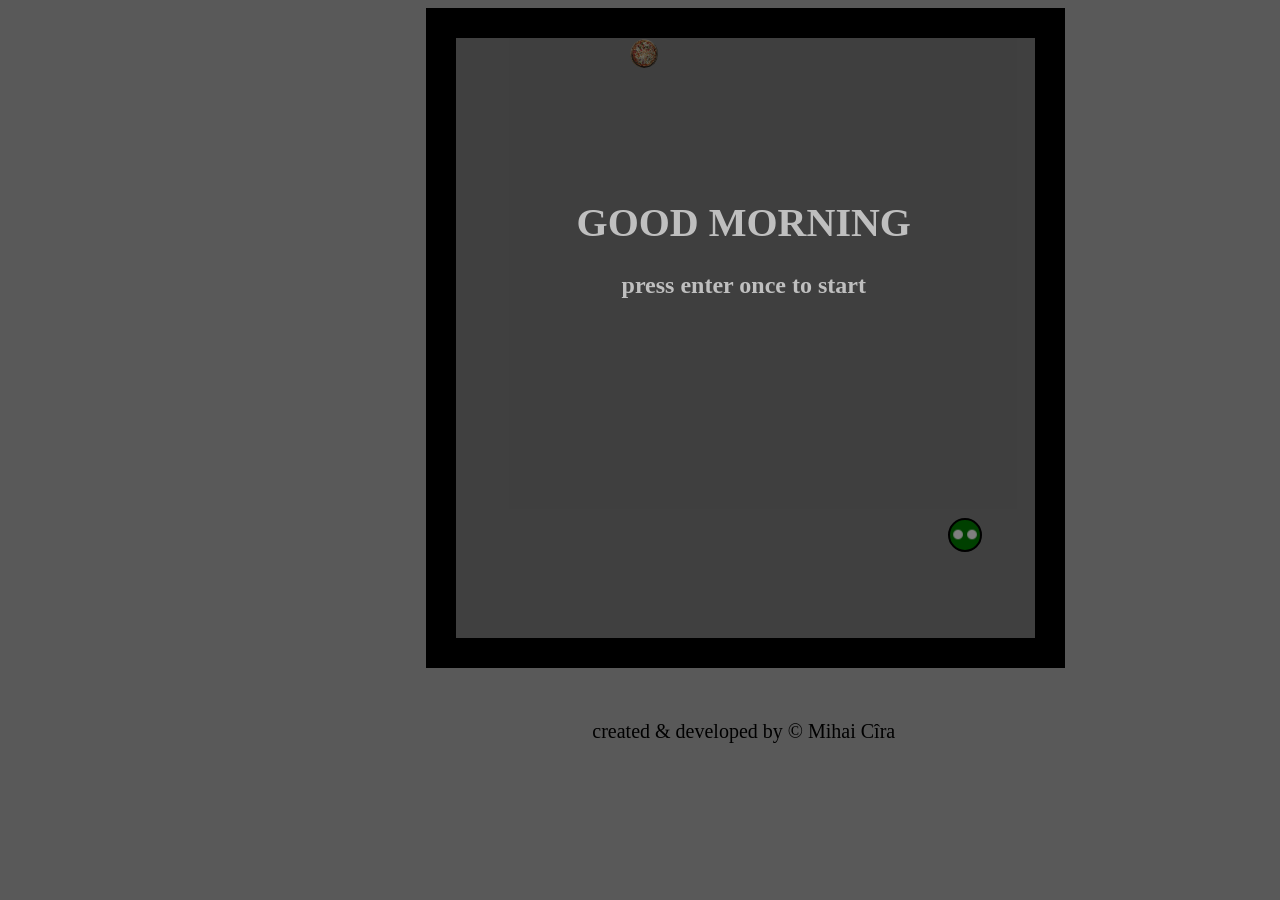
<file: index.html>
<html>
	<head>
		<title>SNAKE</title>
		<link rel="stylesheet" href="snake.css">
	</head>
	<body>
		<div id="table">
			<div id="row">
				<div id="sq"><div></div></div>
				<div id="sq"><div></div></div>
				<div id="sq"><div></div></div>
				<div id="sq"><div></div></div>
				<div id="sq"><div></div></div>
				<div id="sq"><div></div></div>
				<div id="sq"><div></div></div>
				<div id="sq"><div></div></div>
				<div id="sq"><div></div></div>
				<div id="sq"><div></div></div>
				<div id="sq"><div></div></div>
				<div id="sq"><div></div></div>
				<div id="sq"><div></div></div>
				<div id="sq"><div></div></div>
				<div id="sq"><div></div></div>
				<div id="sq"><div></div></div>
				<div id="sq"><div></div></div>
				<div id="sq"><div></div></div>
				<div id="sq"><div></div></div>
				<div id="sq"><div></div></div>
				<div id="sq"><div></div></div>
				<div id="sq"><div></div></div>
			</div>

			<div id="row">
				<div id="sq"><div></div></div>
				<div id="sq"><div></div></div>
				<div id="sq"><div></div></div>
				<div id="sq"><div></div></div>
				<div id="sq"><div></div></div>
				<div id="sq"><div></div></div>
				<div id="sq"><div></div></div>
				<div id="sq"><div></div></div>
				<div id="sq"><div></div></div>
				<div id="sq"><div></div></div>
				<div id="sq"><div></div></div>
				<div id="sq"><div></div></div>
				<div id="sq"><div></div></div>
				<div id="sq"><div></div></div>
				<div id="sq"><div></div></div>
				<div id="sq"><div></div></div>
				<div id="sq"><div></div></div>
				<div id="sq"><div></div></div>
				<div id="sq"><div></div></div>
				<div id="sq"><div></div></div>
				<div id="sq"><div></div></div>
				<div id="sq"><div></div></div>
			</div>

			<div id="row">
				<div id="sq"><div></div></div>
				<div id="sq"><div></div></div>
				<div id="sq"><div></div></div>
				<div id="sq"><div></div></div>
				<div id="sq"><div></div></div>
				<div id="sq"><div></div></div>
				<div id="sq"><div></div></div>
				<div id="sq"><div></div></div>
				<div id="sq"><div></div></div>
				<div id="sq"><div></div></div>
				<div id="sq"><div></div></div>
				<div id="sq"><div></div></div>
				<div id="sq"><div></div></div>
				<div id="sq"><div></div></div>
				<div id="sq"><div></div></div>
				<div id="sq"><div></div></div>
				<div id="sq"><div></div></div>
				<div id="sq"><div></div></div>
				<div id="sq"><div></div></div>
				<div id="sq"><div></div></div>
				<div id="sq"><div></div></div>
				<div id="sq"><div></div></div>
			</div>

			<div id="row">
				<div id="sq"><div></div></div>
				<div id="sq"><div></div></div>
				<div id="sq"><div></div></div>
				<div id="sq"><div></div></div>
				<div id="sq"><div></div></div>
				<div id="sq"><div></div></div>
				<div id="sq"><div></div></div>
				<div id="sq"><div></div></div>
				<div id="sq"><div></div></div>
				<div id="sq"><div></div></div>
				<div id="sq"><div></div></div>
				<div id="sq"><div></div></div>
				<div id="sq"><div></div></div>
				<div id="sq"><div></div></div>
				<div id="sq"><div></div></div>
				<div id="sq"><div></div></div>
				<div id="sq"><div></div></div>
				<div id="sq"><div></div></div>
				<div id="sq"><div></div></div>
				<div id="sq"><div></div></div>
				<div id="sq"><div></div></div>
				<div id="sq"><div></div></div>
			</div>

			<div id="row">
				<div id="sq"><div></div></div>
				<div id="sq"><div></div></div>
				<div id="sq"><div></div></div>
				<div id="sq"><div></div></div>
				<div id="sq"><div></div></div>
				<div id="sq"><div></div></div>
				<div id="sq"><div></div></div>
				<div id="sq"><div></div></div>
				<div id="sq"><div></div></div>
				<div id="sq"><div></div></div>
				<div id="sq"><div></div></div>
				<div id="sq"><div></div></div>
				<div id="sq"><div></div></div>
				<div id="sq"><div></div></div>
				<div id="sq"><div></div></div>
				<div id="sq"><div></div></div>
				<div id="sq"><div></div></div>
				<div id="sq"><div></div></div>
				<div id="sq"><div></div></div>
				<div id="sq"><div></div></div>
				<div id="sq"><div></div></div>
				<div id="sq"><div></div></div>
			</div>

			<div id="row">
				<div id="sq"><div></div></div>
				<div id="sq"><div></div></div>
				<div id="sq"><div></div></div>
				<div id="sq"><div></div></div>
				<div id="sq"><div></div></div>
				<div id="sq"><div></div></div>
				<div id="sq"><div></div></div>
				<div id="sq"><div></div></div>
				<div id="sq"><div></div></div>
				<div id="sq"><div></div></div>
				<div id="sq"><div></div></div>
				<div id="sq"><div></div></div>
				<div id="sq"><div></div></div>
				<div id="sq"><div></div></div>
				<div id="sq"><div></div></div>
				<div id="sq"><div></div></div>
				<div id="sq"><div></div></div>
				<div id="sq"><div></div></div>
				<div id="sq"><div></div></div>
				<div id="sq"><div></div></div>
				<div id="sq"><div></div></div>
				<div id="sq"><div></div></div>
			</div>

			<div id="row">
				<div id="sq"><div></div></div>
				<div id="sq"><div></div></div>
				<div id="sq"><div></div></div>
				<div id="sq"><div></div></div>
				<div id="sq"><div></div></div>
				<div id="sq"><div></div></div>
				<div id="sq"><div></div></div>
				<div id="sq"><div></div></div>
				<div id="sq"><div></div></div>
				<div id="sq"><div></div></div>
				<div id="sq"><div></div></div>
				<div id="sq"><div></div></div>
				<div id="sq"><div></div></div>
				<div id="sq"><div></div></div>
				<div id="sq"><div></div></div>
				<div id="sq"><div></div></div>
				<div id="sq"><div></div></div>
				<div id="sq"><div></div></div>
				<div id="sq"><div></div></div>
				<div id="sq"><div></div></div>
				<div id="sq"><div></div></div>
				<div id="sq"><div></div></div>
			</div>

			<div id="row">
				<div id="sq"><div></div></div>
				<div id="sq"><div></div></div>
				<div id="sq"><div></div></div>
				<div id="sq"><div></div></div>
				<div id="sq"><div></div></div>
				<div id="sq"><div></div></div>
				<div id="sq"><div></div></div>
				<div id="sq"><div></div></div>
				<div id="sq"><div></div></div>
				<div id="sq"><div></div></div>
				<div id="sq"><div></div></div>
				<div id="sq"><div></div></div>
				<div id="sq"><div></div></div>
				<div id="sq"><div></div></div>
				<div id="sq"><div></div></div>
				<div id="sq"><div></div></div>
				<div id="sq"><div></div></div>
				<div id="sq"><div></div></div>
				<div id="sq"><div></div></div>
				<div id="sq"><div></div></div>
				<div id="sq"><div></div></div>
				<div id="sq"><div></div></div>
			</div>


			<div id="row">
				<div id="sq"><div></div></div>
				<div id="sq"><div></div></div>
				<div id="sq"><div></div></div>
				<div id="sq"><div></div></div>
				<div id="sq"><div></div></div>
				<div id="sq"><div></div></div>
				<div id="sq"><div></div></div>
				<div id="sq"><div></div></div>
				<div id="sq"><div></div></div>
				<div id="sq"><div></div></div>
				<div id="sq"><div></div></div>
				<div id="sq"><div></div></div>
				<div id="sq"><div></div></div>
				<div id="sq"><div></div></div>
				<div id="sq"><div></div></div>
				<div id="sq"><div></div></div>
				<div id="sq"><div></div></div>
				<div id="sq"><div></div></div>
				<div id="sq"><div></div></div>
				<div id="sq"><div></div></div>
				<div id="sq"><div></div></div>
				<div id="sq"><div></div></div>
			</div>

			<div id="row">
				<div id="sq"><div></div></div>
				<div id="sq"><div></div></div>
				<div id="sq"><div></div></div>
				<div id="sq"><div></div></div>
				<div id="sq"><div></div></div>
				<div id="sq"><div></div></div>
				<div id="sq"><div></div></div>
				<div id="sq"><div></div></div>
				<div id="sq"><div></div></div>
				<div id="sq"><div></div></div>
				<div id="sq"><div></div></div>
				<div id="sq"><div></div></div>
				<div id="sq"><div></div></div>
				<div id="sq"><div></div></div>
				<div id="sq"><div></div></div>
				<div id="sq"><div></div></div>
				<div id="sq"><div></div></div>
				<div id="sq"><div></div></div>
				<div id="sq"><div></div></div>
				<div id="sq"><div></div></div>
				<div id="sq"><div></div></div>
				<div id="sq"><div></div></div>
			</div>

			<div id="row">
				<div id="sq"><div></div></div>
				<div id="sq"><div></div></div>
				<div id="sq"><div></div></div>
				<div id="sq"><div></div></div>
				<div id="sq"><div></div></div>
				<div id="sq"><div></div></div>
				<div id="sq"><div></div></div>
				<div id="sq"><div></div></div>
				<div id="sq"><div></div></div>
				<div id="sq"><div></div></div>
				<div id="sq"><div></div></div>
				<div id="sq"><div></div></div>
				<div id="sq"><div></div></div>
				<div id="sq"><div></div></div>
				<div id="sq"><div></div></div>
				<div id="sq"><div></div></div>
				<div id="sq"><div></div></div>
				<div id="sq"><div></div></div>
				<div id="sq"><div></div></div>
				<div id="sq"><div></div></div>
				<div id="sq"><div></div></div>
				<div id="sq"><div></div></div>
			</div>

			<div id="row">
				<div id="sq"><div></div></div>
				<div id="sq"><div></div></div>
				<div id="sq"><div></div></div>
				<div id="sq"><div></div></div>
				<div id="sq"><div></div></div>
				<div id="sq"><div></div></div>
				<div id="sq"><div></div></div>
				<div id="sq"><div></div></div>
				<div id="sq"><div></div></div>
				<div id="sq"><div></div></div>
				<div id="sq"><div></div></div>
				<div id="sq"><div></div></div>
				<div id="sq"><div></div></div>
				<div id="sq"><div></div></div>
				<div id="sq"><div></div></div>
				<div id="sq"><div></div></div>
				<div id="sq"><div></div></div>
				<div id="sq"><div></div></div>
				<div id="sq"><div></div></div>
				<div id="sq"><div></div></div>
				<div id="sq"><div></div></div>
				<div id="sq"><div></div></div>
			</div>

			<div id="row">
				<div id="sq"><div></div></div>
				<div id="sq"><div></div></div>
				<div id="sq"><div></div></div>
				<div id="sq"><div></div></div>
				<div id="sq"><div></div></div>
				<div id="sq"><div></div></div>
				<div id="sq"><div></div></div>
				<div id="sq"><div></div></div>
				<div id="sq"><div></div></div>
				<div id="sq"><div></div></div>
				<div id="sq"><div></div></div>
				<div id="sq"><div></div></div>
				<div id="sq"><div></div></div>
				<div id="sq"><div></div></div>
				<div id="sq"><div></div></div>
				<div id="sq"><div></div></div>
				<div id="sq"><div></div></div>
				<div id="sq"><div></div></div>
				<div id="sq"><div></div></div>
				<div id="sq"><div></div></div>
				<div id="sq"><div></div></div>
				<div id="sq"><div></div></div>
			</div>

			<div id="row">
				<div id="sq"><div></div></div>
				<div id="sq"><div></div></div>
				<div id="sq"><div></div></div>
				<div id="sq"><div></div></div>
				<div id="sq"><div></div></div>
				<div id="sq"><div></div></div>
				<div id="sq"><div></div></div>
				<div id="sq"><div></div></div>
				<div id="sq"><div></div></div>
				<div id="sq"><div></div></div>
				<div id="sq"><div></div></div>
				<div id="sq"><div></div></div>
				<div id="sq"><div></div></div>
				<div id="sq"><div></div></div>
				<div id="sq"><div></div></div>
				<div id="sq"><div></div></div>
				<div id="sq"><div></div></div>
				<div id="sq"><div></div></div>
				<div id="sq"><div></div></div>
				<div id="sq"><div></div></div>
				<div id="sq"><div></div></div>
				<div id="sq"><div></div></div>
			</div>

			<div id="row">
				<div id="sq"><div></div></div>
				<div id="sq"><div></div></div>
				<div id="sq"><div></div></div>
				<div id="sq"><div></div></div>
				<div id="sq"><div></div></div>
				<div id="sq"><div></div></div>
				<div id="sq"><div></div></div>
				<div id="sq"><div></div></div>
				<div id="sq"><div></div></div>
				<div id="sq"><div></div></div>
				<div id="sq"><div></div></div>
				<div id="sq"><div></div></div>
				<div id="sq"><div></div></div>
				<div id="sq"><div></div></div>
				<div id="sq"><div></div></div>
				<div id="sq"><div></div></div>
				<div id="sq"><div></div></div>
				<div id="sq"><div></div></div>
				<div id="sq"><div></div></div>
				<div id="sq"><div></div></div>
				<div id="sq"><div></div></div>
				<div id="sq"><div></div></div>
			</div>

			<div id="row">
				<div id="sq"><div></div></div>
				<div id="sq"><div></div></div>
				<div id="sq"><div></div></div>
				<div id="sq"><div></div></div>
				<div id="sq"><div></div></div>
				<div id="sq"><div></div></div>
				<div id="sq"><div></div></div>
				<div id="sq"><div></div></div>
				<div id="sq"><div></div></div>
				<div id="sq"><div></div></div>
				<div id="sq"><div></div></div>
				<div id="sq"><div></div></div>
				<div id="sq"><div></div></div>
				<div id="sq"><div></div></div>
				<div id="sq"><div></div></div>
				<div id="sq"><div></div></div>
				<div id="sq"><div></div></div>
				<div id="sq"><div></div></div>
				<div id="sq"><div></div></div>
				<div id="sq"><div></div></div>
				<div id="sq"><div></div></div>
				<div id="sq"><div></div></div>
			</div>

			<div id="row">
				<div id="sq"><div></div></div>
				<div id="sq"><div></div></div>
				<div id="sq"><div></div></div>
				<div id="sq"><div></div></div>
				<div id="sq"><div></div></div>
				<div id="sq"><div></div></div>
				<div id="sq"><div></div></div>
				<div id="sq"><div></div></div>
				<div id="sq"><div></div></div>
				<div id="sq"><div></div></div>
				<div id="sq"><div></div></div>
				<div id="sq"><div></div></div>
				<div id="sq"><div></div></div>
				<div id="sq"><div></div></div>
				<div id="sq"><div></div></div>
				<div id="sq"><div></div></div>
				<div id="sq"><div></div></div>
				<div id="sq"><div></div></div>
				<div id="sq"><div></div></div>
				<div id="sq"><div></div></div>
				<div id="sq"><div></div></div>
				<div id="sq"><div></div></div>
			</div>

			<div id="row">
				<div id="sq"><div></div></div>
				<div id="sq"><div></div></div>
				<div id="sq"><div></div></div>
				<div id="sq"><div></div></div>
				<div id="sq"><div></div></div>
				<div id="sq"><div></div></div>
				<div id="sq"><div></div></div>
				<div id="sq"><div></div></div>
				<div id="sq"><div></div></div>
				<div id="sq"><div></div></div>
				<div id="sq"><div></div></div>
				<div id="sq"><div></div></div>
				<div id="sq"><div></div></div>
				<div id="sq"><div></div></div>
				<div id="sq"><div></div></div>
				<div id="sq"><div></div></div>
				<div id="sq"><div></div></div>
				<div id="sq"><div></div></div>
				<div id="sq"><div></div></div>
				<div id="sq"><div></div></div>
				<div id="sq"><div></div></div>
				<div id="sq"><div></div></div>
			</div>

			<div id="row">
				<div id="sq"><div></div></div>
				<div id="sq"><div></div></div>
				<div id="sq"><div></div></div>
				<div id="sq"><div></div></div>
				<div id="sq"><div></div></div>
				<div id="sq"><div></div></div>
				<div id="sq"><div></div></div>
				<div id="sq"><div></div></div>
				<div id="sq"><div></div></div>
				<div id="sq"><div></div></div>
				<div id="sq"><div></div></div>
				<div id="sq"><div></div></div>
				<div id="sq"><div></div></div>
				<div id="sq"><div></div></div>
				<div id="sq"><div></div></div>
				<div id="sq"><div></div></div>
				<div id="sq"><div></div></div>
				<div id="sq"><div></div></div>
				<div id="sq"><div></div></div>
				<div id="sq"><div></div></div>
				<div id="sq"><div></div></div>
				<div id="sq"><div></div></div>
			</div>

			<div id="row">
				<div id="sq"><div></div></div>
				<div id="sq"><div></div></div>
				<div id="sq"><div></div></div>
				<div id="sq"><div></div></div>
				<div id="sq"><div></div></div>
				<div id="sq"><div></div></div>
				<div id="sq"><div></div></div>
				<div id="sq"><div></div></div>
				<div id="sq"><div></div></div>
				<div id="sq"><div></div></div>
				<div id="sq"><div></div></div>
				<div id="sq"><div></div></div>
				<div id="sq"><div></div></div>
				<div id="sq"><div></div></div>
				<div id="sq"><div></div></div>
				<div id="sq"><div></div></div>
				<div id="sq"><div></div></div>
				<div id="sq"><div></div></div>
				<div id="sq"><div></div></div>
				<div id="sq"><div></div></div>
				<div id="sq"><div></div></div>
				<div id="sq"><div></div></div>
			</div>

			<div id="row">
				<div id="sq"><div></div></div>
				<div id="sq"><div></div></div>
				<div id="sq"><div></div></div>
				<div id="sq"><div></div></div>
				<div id="sq"><div></div></div>
				<div id="sq"><div></div></div>
				<div id="sq"><div></div></div>
				<div id="sq"><div></div></div>
				<div id="sq"><div></div></div>
				<div id="sq"><div></div></div>
				<div id="sq"><div></div></div>
				<div id="sq"><div></div></div>
				<div id="sq"><div></div></div>
				<div id="sq"><div></div></div>
				<div id="sq"><div></div></div>
				<div id="sq"><div></div></div>
				<div id="sq"><div></div></div>
				<div id="sq"><div></div></div>
				<div id="sq"><div></div></div>
				<div id="sq"><div></div></div>
				<div id="sq"><div></div></div>
				<div id="sq"><div></div></div>
			</div>

			<div id="row">
				<div id="sq"><div></div></div>
				<div id="sq"><div></div></div>
				<div id="sq"><div></div></div>
				<div id="sq"><div></div></div>
				<div id="sq"><div></div></div>
				<div id="sq"><div></div></div>
				<div id="sq"><div></div></div>
				<div id="sq"><div></div></div>
				<div id="sq"><div></div></div>
				<div id="sq"><div></div></div>
				<div id="sq"><div></div></div>
				<div id="sq"><div></div></div>
				<div id="sq"><div></div></div>
				<div id="sq"><div></div></div>
				<div id="sq"><div></div></div>
				<div id="sq"><div></div></div>
				<div id="sq"><div></div></div>
				<div id="sq"><div></div></div>
				<div id="sq"><div></div></div>
				<div id="sq"><div></div></div>
				<div id="sq"><div></div></div>
				<div id="sq"><div></div></div>
			</div>
		</div>
		<div class="coverimg pause"><h1>PAUSED</h1><h2>press enter once to start</h2></div>

		<div class="coverimg start"><h1>GOOD MORNING</h1><h2>press enter once to start</h2></div>


		<div class="scoreboard">
			<p id="score"></p>
			<p id="units"></p>
			<p> created & developed by © Mihai Cîra</p>
		</div>

		<script src="snake.js"></script>
	</body>
</html>
</file>
<file: snake.css>
body{
	background-color: #595959
}
.head{
	background-color: green;
	border: 2px solid black;
	border-radius: 100px;
	background-image: url("head.png");
	background-repeat: no-repeat;
	background-size: cover;
	background-position: center;

}
.body{
	/*background-color: brown;*/
	/*border: 2px solid black;*/
	border-radius: 100px;
	background-image: url("body.png");
	background-repeat: no-repeat;
	background-size: cover;
	background-position: center;
}
@keyframes eat{
	0%,100%{background-image: url("head.png");}
	50%{}
}
.eating{
	background-image: url("eating.png");
}
.food{
	/*background-color: yellow;
	border: 2px solid black;*/
	border-radius: 100px;
	background-image: url("pizza.png");
	background-repeat: no-repeat;
	background-size: cover;
	background-position: center;
}
.event{
	/*border: 2px solid black;
	border-radius: 100px;*/
	background-image: url("event.png");
	background-repeat: no-repeat;
	background-size: cover;
	background-position: center;
}

.bonus{
	/*background-color: blue;
	border: 2px solid black;*/
	border-radius: 100px;
	background-image: url("ketchup.png");
	background-repeat: no-repeat;
	background-size: cover;
	background-position: center;
}

#sq div{
	height: 100%;
	width: 100%;
}



#table{
	position: absolute;
	/*border: 3px solid blue;*/
	z-index: 1;
	background-color: gray;
	margin: auto;
	width: 635px;
	left: 33.3%;
	right: 33.3%;
}


#row{
	height: 30px;
	margin: 0px;
}

#sq{
	display: inline-block;

	margin-right: -5px;

	height: 30px;
	width: 30px;
}

.coverimg{
	text-align: center;
	color: white;
	position: absolute;	width: 635px;
	left: 33.3%;
	right: 33.3%;
	height: 635px;
	margin: auto;
	background-color: black;
	opacity: 0.5;
	transition: .5s;
	-webkit-transition: .5s;
	-o-transition: .5s;
	-moz-transition: .5s;
}
.coverimg h1{
	font-size: 40px;
	margin-top: 30%;
}

.pause{
	z-index: -1;
}
.start{
	z-index: 2;
}

.scoreboard{
	position: absolute;
	top: 700px;
	height: 10%;
	width: 635;
	left: 33.3%;
}

.scoreboard p{
	text-align: center;
	font-size: 20px;
}

#gobackbtn{
	position: absolute;
	font-size: 40px;
	color: white;
	border: 3px solid transparent;
	transition: .5s;
	-webkit-transition: .5s;
	-moz-transition: .5s;
	-o-transition: .5s;
}

#gobackbtn:hover{
	border: 3px solid black;
}
</file>
